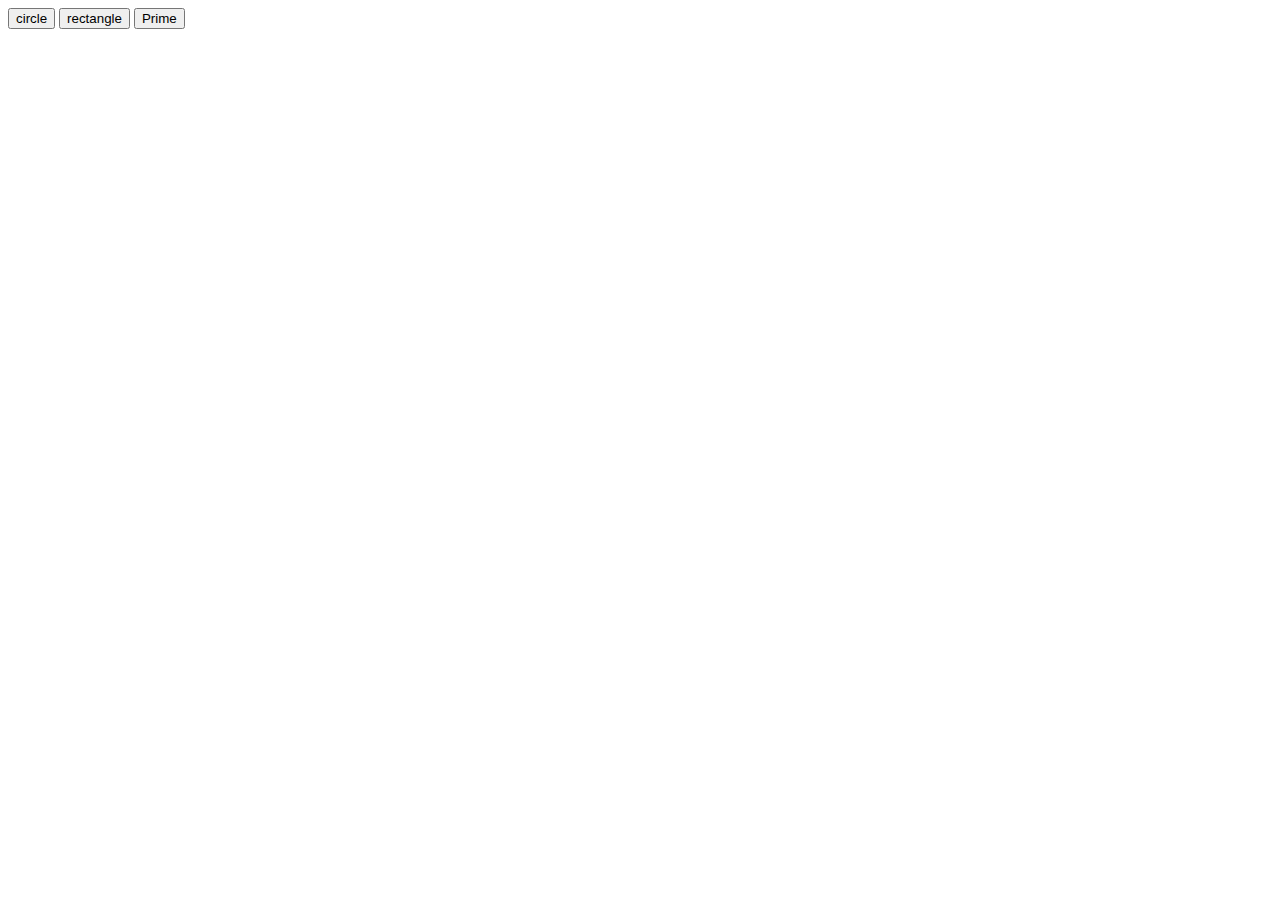
<file: index.html>
<!DOCTYPE html>
<html>
   <head>
      <title>perimeter and area</title>
   </head>
   <body>
      <button onclick="myFunction()">circle</button>
      <button onclick="myFunction1()">rectangle</button>
      <button onclick="myFunction3()">Prime</button>
      <p id="Demo"></p>
      <script type="text/javascript">
         function myFunction()
         {
         var n=prompt("enter the value of radius");
         var perimeter;
         var area;
         if (n==null || n=="")
         {
         alert("user cancelled the prompt");}
         else if (isNaN(n))
         {
         alert("only numbers are allowed");
         }
         else{perimeter=2*3.14*n;
         area=3.14*n*n;
         }
         document.getElementById("Demo").innerHTML+="perimeter="+perimeter;
         document.getElementById("Demo").innerHTML+="<br>area="+area;
         }
         function myFunction1()
         {
         var length=prompt("enter the value of length");
         if (length==null || length=="")
         {
         alert("user cancelled the prompt");
         }
         else if (isNaN(length))
         {
         alert("only numbers are allowed");
         }
         else{
         var breadth=prompt("enter the value of breadth");
          if (breadth==null || breadth=="")
         {
         alert("user cancelled the prompt");}
         else if (isNaN(breadth))
         {
         alert("only numbers are allowed");
         }else
          {
         perimeter=2*length+2*breadth;
         area=length*breadth;
         
         document.getElementById("Demo").innerHTML+="perimeter="+perimeter;
         document.getElementById("Demo").innerHTML+="<br>area="+area;
         }
         }
         }
         function isPrime(n){
         for(var i=2;i<=n/2;i++)
         if(n%i==0)
         return "";
         return n+"<br>";
         }
         function myFunction3(){
    
         var n,result="";
         n = prompt("Enter a number");
         for(var i=2;i<Number(n);i++)
         result += isPrime(i);
         document.getElementById("Demo").innerHTML=result;
         }
         
      </script>
   </body>
</html>
</file>
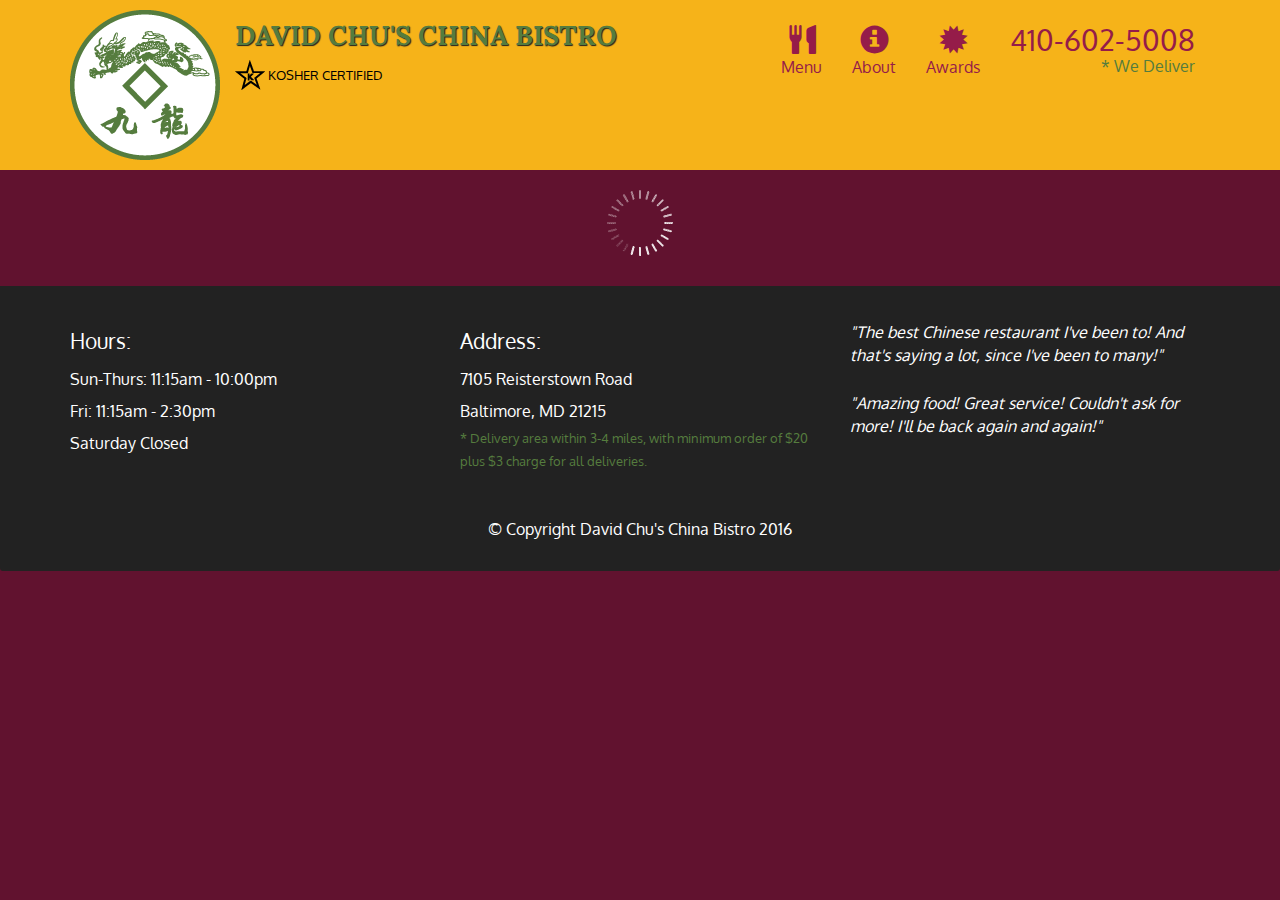
<file: coursera assng/index.html>
<!doctype html>
<html lang="en">
  <head>
    <meta charset="utf-8">
    <meta http-equiv="X-UA-Compatible" content="IE=edge">
    <meta name="viewport" content="width=device-width, initial-scale=1">
    <title>David Chu's China Bistro</title>
    <link rel="stylesheet" href="css/bootstrap.min.css">
    <link rel="stylesheet" href="css/styles.css">
    <link href='https://fonts.googleapis.com/css?family=Oxygen:400,300,700' rel='stylesheet' type='text/css'>
    <link href='https://fonts.googleapis.com/css?family=Lora' rel='stylesheet' type='text/css'>
  </head>
<body>
  <header>
    <nav id="header-nav" class="navbar navbar-default">
      <div class="container">
        <div class="navbar-header">
          <a href="index.html" class="pull-left visible-md visible-lg">
            <div id="logo-img" alt="Logo image"></div>
          </a>

          <div class="navbar-brand">
            <a href="index.html"><h1>David Chu's China Bistro</h1></a>
            <p>
              <img src="images/star-k-logo.png" alt="Kosher certification">
              <span>Kosher Certified</span>
            </p>
          </div>

          <button id="navbarToggle" type="button" class="navbar-toggle collapsed" data-toggle="collapse" data-target="#collapsable-nav" aria-expanded="false">
            <span class="sr-only">Toggle navigation</span>
            <span class="icon-bar"></span>
            <span class="icon-bar"></span>
            <span class="icon-bar"></span>
          </button>
        </div>
        
        <div id="collapsable-nav" class="collapse navbar-collapse">
           <ul id="nav-list" class="nav navbar-nav navbar-right">
            <li id="navHomeButton" class="visible-xs active">
              <a href="index.html">
                <span class="glyphicon glyphicon-home"></span> Home</a>
            </li>
            <li id="navMenuButton">
              <a href="#" onclick="$dc.loadMenuCategories();">
                <span class="glyphicon glyphicon-cutlery"></span><br class="hidden-xs"> Menu</a>
            </li>
            <li>
              <a href="#">
                <span class="glyphicon glyphicon-info-sign"></span><br class="hidden-xs"> About</a>
            </li>
            <li>
              <a href="#">
                <span class="glyphicon glyphicon-certificate"></span><br class="hidden-xs"> Awards</a>
            </li>
            <li id="phone" class="hidden-xs">
              <a href="tel:410-602-5008">
                <span>410-602-5008</span></a><div>* We Deliver</div>
            </li>
          </ul><!-- #nav-list -->
        </div><!-- .collapse .navbar-collapse -->
      </div><!-- .container -->
    </nav><!-- #header-nav -->
  </header>

  <div id="call-btn" class="visible-xs">
    <a class="btn" href="tel:410-602-5008">
    <span class="glyphicon glyphicon-earphone"></span>
    410-602-5008
    </a>
  </div>
  <div id="xs-deliver" class="text-center visible-xs">* We Deliver</div>

  <div id="main-content" class="container"></div>

  <footer class="panel-footer">
    <div class="container">
      <div class="row">
        <section id="hours" class="col-sm-4">
          <span>Hours:</span><br>
          Sun-Thurs: 11:15am - 10:00pm<br>
          Fri: 11:15am - 2:30pm<br>
          Saturday Closed
          <hr class="visible-xs">
        </section>
        <section id="address" class="col-sm-4">
          <span>Address:</span><br>
          7105 Reisterstown Road<br>
          Baltimore, MD 21215
          <p>* Delivery area within 3-4 miles, with minimum order of $20 plus $3 charge for all deliveries.</p>
          <hr class="visible-xs">
        </section>
        <section id="testimonials" class="col-sm-4">
          <p>"The best Chinese restaurant I've been to! And that's saying a lot, since I've been to many!"</p>
          <p>"Amazing food! Great service! Couldn't ask for more! I'll be back again and again!"</p>
        </section>
      </div>
      <div class="text-center">&copy; Copyright David Chu's China Bistro 2016</div>
    </div>
  </footer>

  <!-- jQuery (Bootstrap JS plugins depend on it) -->
  <script src="js/jquery-2.1.4.min.js"></script>
  <script src="js/bootstrap.min.js"></script>
  <script src="js/ajax-utils.js"></script>
  <script src="js/script.js"></script>
</body>
</html>
</file>
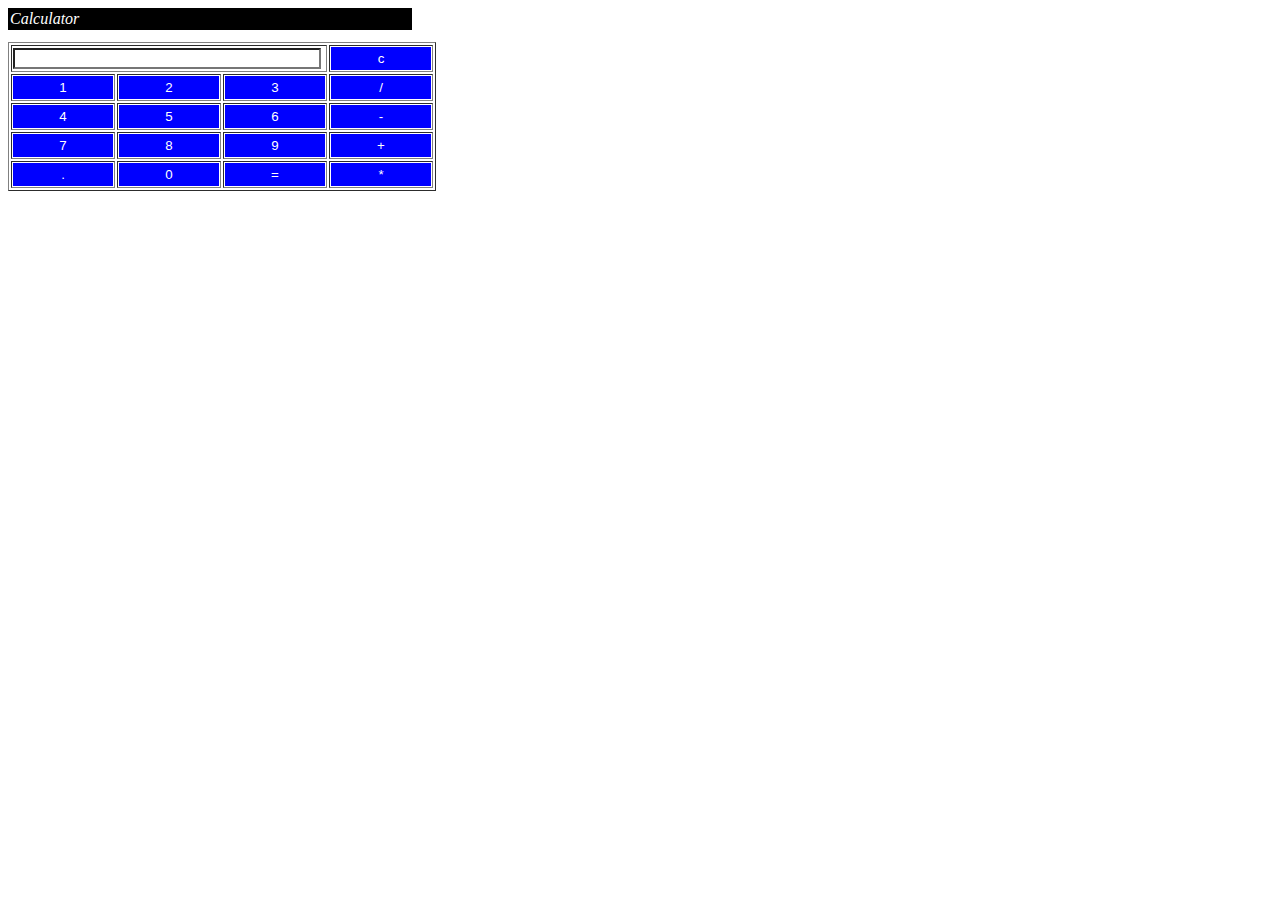
<file: calulator.html>
<!DOCTYPE html>
<html>
<head>
<script>

     
    function dis(val) 
    { 
      document.getElementById("result").value+=val 
    } 
    
     
    function solve() 
    { 
      let x = document.getElementById("result").value 
      let y = eval(x) 
      document.getElementById("result").value = y 
    } 
    
     
    function clr() 
    { 
      document.getElementById("result").value = "" 
    } 
</script>
<style>
	.title {
		margin-bottom: 12px;
		background-color: black;
		color: white;
		width: 400px;
		border: solid black 2px;
		font-style: italic;
	}
  input[type="button"]
	{
		background-color: blue;
		color: white;
		width: 100px;
		border: solid blue;
	}
	input[type="text"]
	{
		color: black;
		background-color: white;
		font-style: italic;
		width: 300px;
	}
</style>
</head>
 <body>
	<div class= title >Calculator</div>
	<table border="1">
		<tr>
			<td colspan="3"><input type="text" id="result"/></td>
			<td><input type="button" value="c" onclick="clr()"/> </td>
		</tr> 
  <tr>
			<td><input type="button" value="1" onclick="dis('1')"/> </td>

			<td><input type="button" value="2" onclick="dis('2')"/> </td>

			<td><input type="button" value="3" onclick="dis('3')"/> </td>

			<td><input type="button" value="/" onclick="dis('/')"/> </td>
		</tr>
    <tr>
			<td><input type="button" value="4" onclick="dis('4')"/> </td> 

            <td><input type="button" value="5" onclick="dis('5')"/> </td> 

            <td><input type="button" value="6" onclick="dis('6')"/> </td> 

            <td><input type="button" value="-" onclick="dis('-')"/> </td> 

		</tr>
    <tr>
			<td><input type="button" value="7" onclick="dis('7')"/> </td> 

            <td><input type="button" value="8" onclick="dis('8')"/> </td> 

            <td><input type="button" value="9" onclick="dis('9')"/> </td> 

            <td><input type="button" value="+" onclick="dis('+')"/> </td> 

		</tr>
    <tr>
			 <td><input type="button" value="." onclick="dis('.')"/> </td> 

             <td><input type="button" value="0" onclick="dis('0')"/> </td>
             <td><input type="button" value="=" onclick="solve()"/> </td> 

             <td><input type="button" value="*" onclick="dis('*')"/> </td>
		</tr>
    

	</table>
</body>
  </html>
</file>
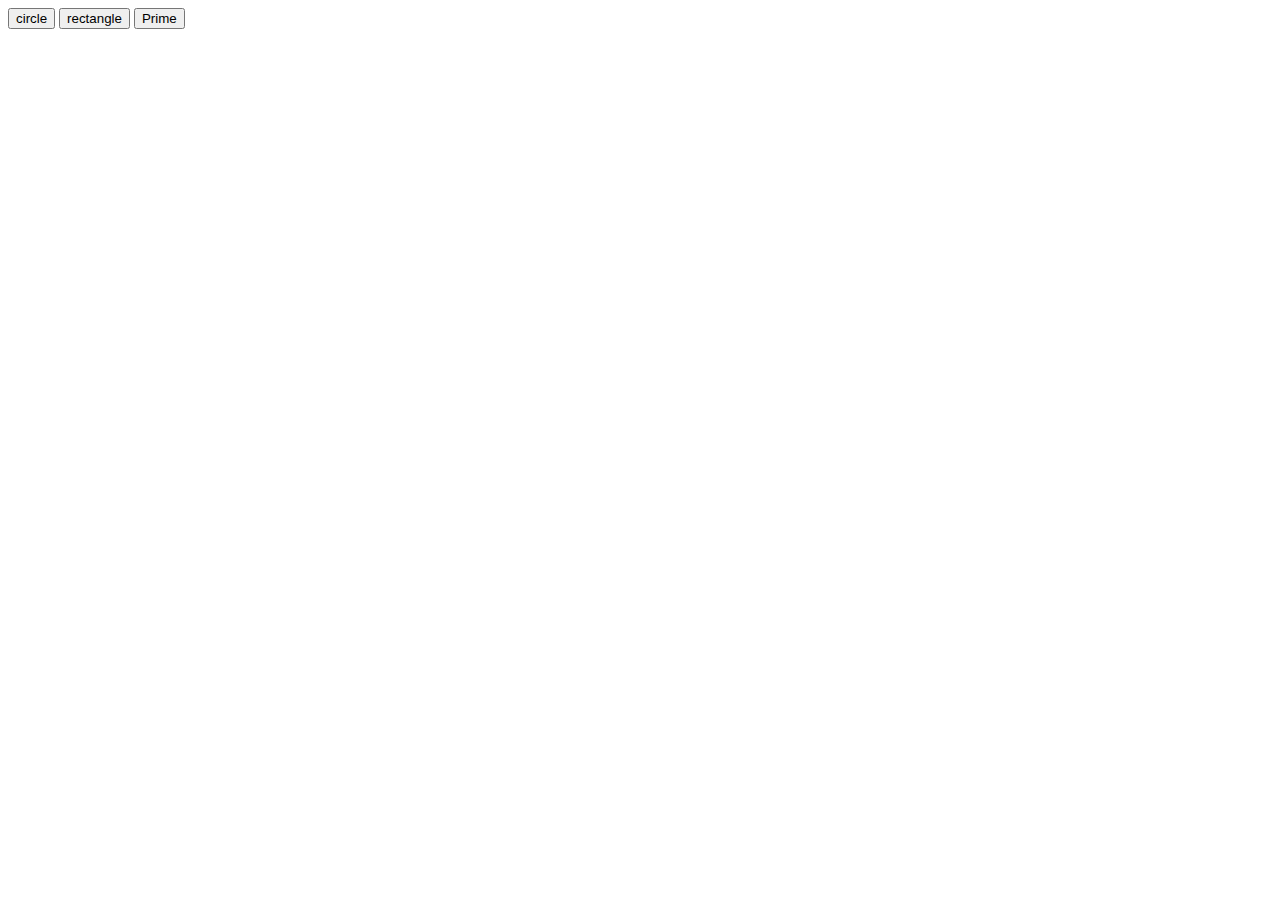
<file: perimeter and area.html>
<!DOCTYPE html>
<html>
   <head>
      <title>perimeter and area</title>
   </head>
   <body>
      <button onclick="myFunction()">circle</button>
      <button onclick="myFunction1()">rectangle</button>
      <button onclick="myFunction3()">Prime</button>
      <p id="Demo"></p>
      <script type="text/javascript">
         function myFunction()
         {
         var n=prompt("enter the value of radius");
         var perimeter;
         var area;
         if (n==null || n=="")
         {
         alert("user cancelled the prompt");}
         else if (isNaN(n))
         {
         alert("only numbers are allowed");
         }
         else{perimeter=2*3.14*n;
         area=3.14*n*n;
         }
         document.getElementById("Demo").innerHTML+="perimeter="+perimeter;
         document.getElementById("Demo").innerHTML+="<br>area="+area;
         }
         function myFunction1()
         {
         var length=prompt("enter the value of length");
         if (length==null || length=="")
         {
         alert("user cancelled the prompt");
         }
         else if (isNaN(length))
         {
         alert("only numbers are allowed");
         }
         else{
         var breadth=prompt("enter the value of breadth");
          if (breadth==null || breadth=="")
         {
         alert("user cancelled the prompt");}
         else if (isNaN(breadth))
         {
         alert("only numbers are allowed");
         }else
          {
         perimeter=2*length+2*breadth;
         area=length*breadth;
         
         document.getElementById("Demo").innerHTML+="perimeter="+perimeter;
         document.getElementById("Demo").innerHTML+="<br>area="+area;
         }
         }
         }
         function isPrime(n){
         for(var i=2;i<=n/2;i++)
         if(n%i==0)
         return "";
         return n+"<br>";
         }
         function myFunction3(){
    
         var n,result="";
         n = prompt("Enter a number");
         for(var i=2;i<Number(n);i++)
         result += isPrime(i);
         document.getElementById("Demo").innerHTML=result;
         }
         
      </script>
   </body>
</html>
</file>
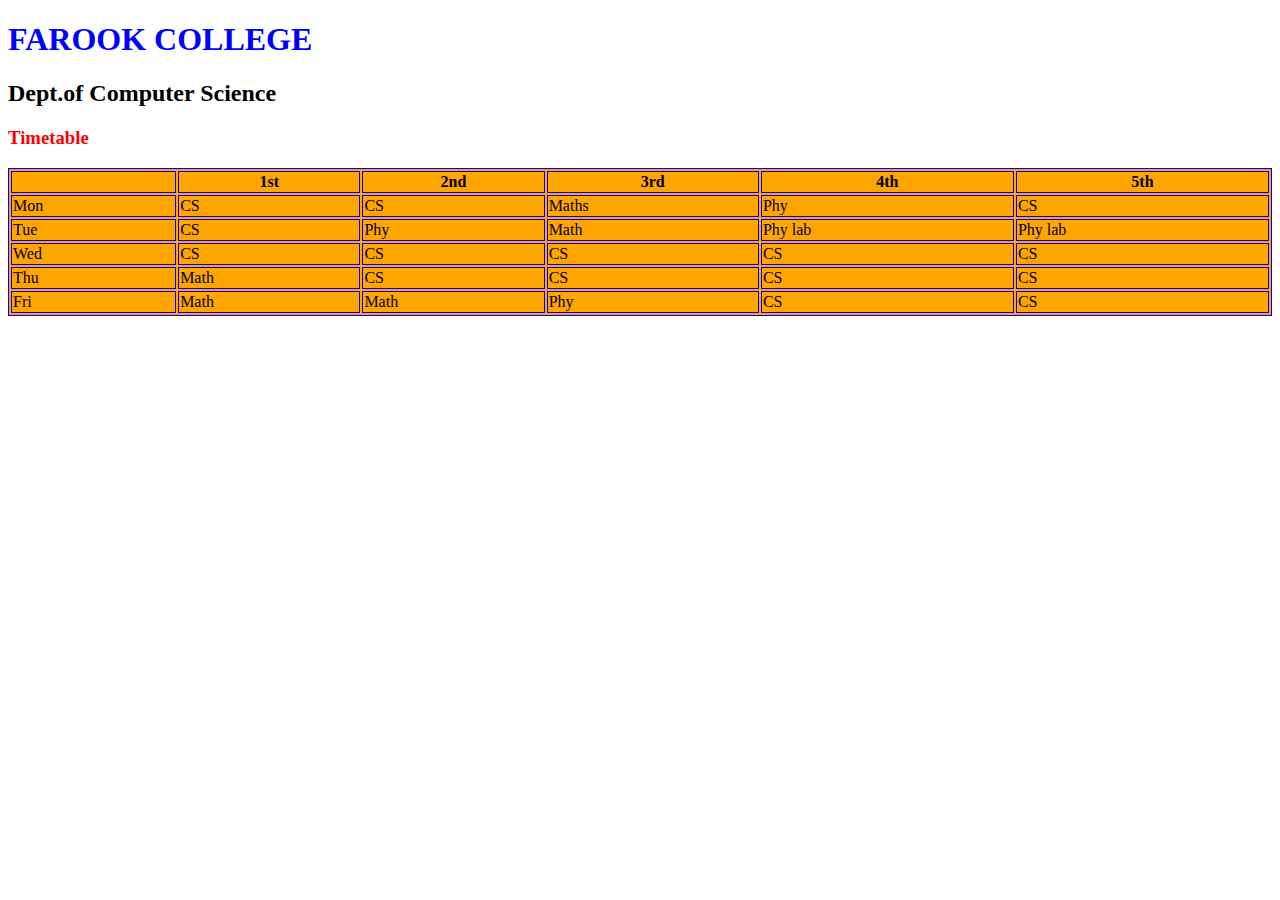
<file: timetable.html>
<!doctype html>
<html>
<head>
<style>
table, th, td {
 border: 1px solid blue;
 background-color: orange;
 }
 </style>
 </head>
 <body>
 
 <h1 style="color: blue;">FAROOK COLLEGE</h1>
 <h2>Dept.of Computer Science</h2>
 <h3 style="color: red;">Timetable</h3>
 <table style="width:100%">
 <tr>
 <th></th>
 <th>1st</th>
 <th>2nd</th>
 <th>3rd</th>
 <th>4th</th>
 <th>5th</th>
 </tr>
 <tr>
  <td>Mon</td>
  <td>CS</td>
  <td>CS</td>
  <td>Maths</td>
  <td>Phy</td>
  <td>CS</td>
  </tr>
  <tr>
  <td>Tue</td>
  <td>CS</td>
  <td>Phy</td>
  <td>Math</td>
  <td>Phy lab</td>
  <td>Phy lab</td>
  </tr>
  <tr>
  <td>Wed</td>
  <td>CS</td>
  <td>CS</td>
  <td>CS</td>
  <td>CS</td>
  <td>CS</td>
  </tr>
  <tr>
  <td>Thu</td>
  <td>Math</td>
  <td>CS</td>
  <td>CS</td>
  <td>CS</td>
  <td>CS</td>
  </tr>
  <tr>
  <td>Fri</td>
  <td>Math</td>
  <td>Math</td>
  <td>Phy</td>
  <td>CS</td>
  <td>CS</td>
  </tr>
  </table>
  </body>
  </html>
</file>
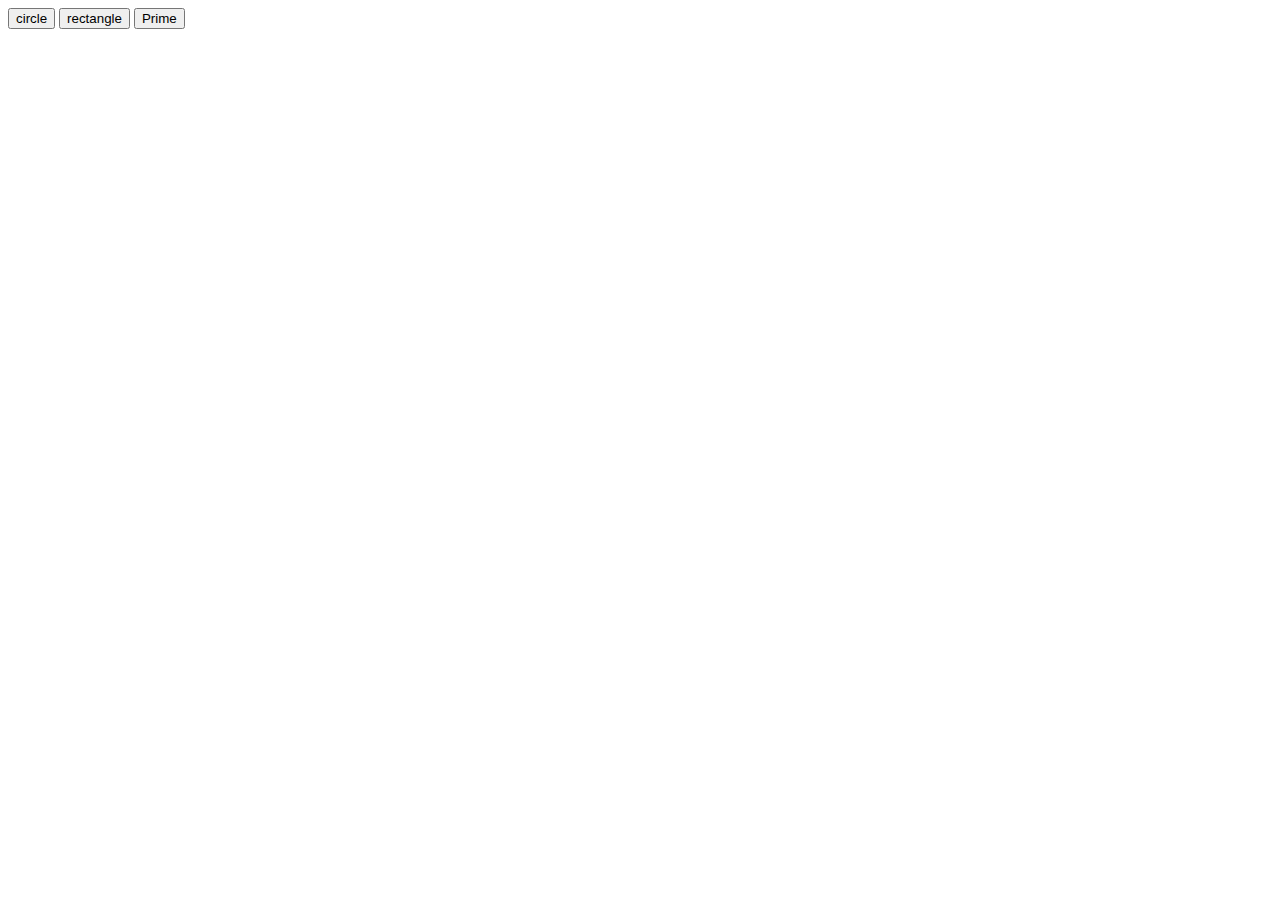
<file: class work/perimeter and area.html>
<!DOCTYPE html>
<html>
   <head>
      <title>perimeter and area</title>
   </head>
   <body>
      <button onclick="myFunction()">circle</button>
      <button onclick="myFunction1()">rectangle</button>
      <button onclick="myFunction3()">Prime</button>
      <p id="Demo"></p>
      <script type="text/javascript">
         function myFunction()
         {
         var n=prompt("enter the value of radius");
         var perimeter;
         var area;
         if (n==null || n=="")
         {
         alert("user cancelled the prompt");}
         else if (isNaN(n))
         {
         alert("only numbers are allowed");
         }
         else{perimeter=2*3.14*n;
         area=3.14*n*n;
         }
         document.getElementById("Demo").innerHTML+="perimeter="+perimeter;
         document.getElementById("Demo").innerHTML+="<br>area="+area;
         }
         function myFunction1()
         {
         var length=prompt("enter the value of length");
         if (length==null || length=="")
         {
         alert("user cancelled the prompt");
         }
         else if (isNaN(length))
         {
         alert("only numbers are allowed");
         }
         else{
         var breadth=prompt("enter the value of breadth");
          if (breadth==null || breadth=="")
         {
         alert("user cancelled the prompt");}
         else if (isNaN(breadth))
         {
         alert("only numbers are allowed");
         }else
          {
         perimeter=2*length+2*breadth;
         area=length*breadth;
         
         document.getElementById("Demo").innerHTML+="perimeter="+perimeter;
         document.getElementById("Demo").innerHTML+="<br>area="+area;
         }
         }
         }
         function isPrime(n){
         for(var i=2;i<=n/2;i++)
         if(n%i==0)
         return "";
         return n+"<br>";
         }
         function myFunction3(){
    
         var n,result="";
         n = prompt("Enter a number");
         for(var i=2;i<Number(n);i++)
         result += isPrime(i);
         document.getElementById("Demo").innerHTML=result;
         }
         
      </script>
   </body>
</html>
</file>
<file: coursera assng/css/styles.css>
body {
  font-size: 16px;
  color: #fff;
  background-color: #61122f;
  font-family: 'Oxygen', sans-serif;
}

/** HEADER **/
#header-nav {
  background-color: #f6b319;
  border-radius: 0;
  border: 0;
}

#logo-img {
  background: url('../images/restaurant-logo_large.png') no-repeat;
  width: 150px;
  height: 150px;
  margin: 10px 15px 10px 0;
}

.navbar-brand {
  padding-top: 25px;
}
.navbar-brand h1 { /* Restaurant name */
  font-family: 'Lora', serif;
  color: #557c3e;
  font-size: 1.5em;
  text-transform: uppercase;
  font-weight: bold;
  text-shadow: 1px 1px 1px #222;
  margin-top: 0;
  margin-bottom: 0;
  line-height: .75;
}
.navbar-brand a:hover, .navbar-brand a:focus {
  text-decoration: none;
}
.navbar-brand p { /* Kosher cert */
  color: #000;
  text-transform: uppercase;
  font-size: .7em;
  margin-top: 15px;
}
.navbar-brand p span { /* Star-K */
  vertical-align: middle;
}

#nav-list {
  margin-top: 10px;
}
#nav-list a {
  color: #951C49;
  text-align: center;
}
#nav-list a:hover {
  background: #E7E7E7;
}
#nav-list a span {
  font-size: 1.8em;
}

#phone {
  margin-top: 5px;
}
#phone a { /* Phone number */
  text-align: right;
  padding-bottom: 0;
}
#phone div { /* We Deliver */
  color: #557c3e;
  text-align: right;
  padding-right: 15px;
}

.navbar-header button.navbar-toggle, .navbar-header .icon-bar {
  border: 1px solid #61122f;
}
.navbar-header button.navbar-toggle {
  clear: both;
  margin-top: -30px;
}
/* END HEADER */

/* FOOTER */
.panel-footer {
  margin-top: 30px;
  padding-top: 35px;
  padding-bottom: 30px;
  background-color: #222;
  border-top: 0;
}
.panel-footer div.row {
  margin-bottom: 35px;
}
#hours, #address {
  line-height: 2;
}
#hours > span, #address > span {
  font-size: 1.3em;
}
#address p {
  color: #557c3e;
  font-size: .8em;
  line-height: 1.8;
}
#testimonials {
  font-style: italic;
}
#testimonials p:nth-child(2) {
  margin-top: 25px;
}
/* END FOOTER */



/* HOME PAGE */
.container .jumbotron {
  box-shadow: 0 0 50px #3F0C1F;
  border: 2px solid #3F0C1F;
}

#menu-tile, #specials-tile, #map-tile {
  height: 250px;
  width: 100%;
  margin-bottom: 15px;
  position: relative;
  border: 2px solid #3F0C1F;
  overflow: hidden;
}
#menu-tile:hover, #specials-tile:hover, #map-tile:hover {
  box-shadow: 0 1px 5px 1px #cccccc;
}
#menu-tile {
  background: url('../images/menu-tile.jpg') no-repeat;
  background-position: center;
}
#specials-tile {
  background: url('../images/specials-tile.jpg') no-repeat;
  background-position: center;
}
#menu-tile span, #specials-tile span, #map-tile span {
  position: absolute;
  bottom: 0;
  right: 0;
  width: 100%;
  text-align: center;
  font-size: 1.6em;
  text-transform: uppercase;
  background-color: #000;
  color: #fff;
  opacity: .8;
}
/* END HOME PAGE */

/* MENU CATEGORIES PAGE */
.category-tile { 
  position: relative;
  border: 2px solid #3F0C1F;
  overflow: hidden;
  width: 200px;
  height: 200px;
  margin: 0 auto 15px;
}
.category-tile span {
  position: absolute;
  bottom: 0;
  right: 0;
  width: 100%;
  text-align: center;
  font-size: 1.2em;
  text-transform: uppercase;
  background-color: #000;
  color: #fff;
  opacity: .8;
}
.category-tile:hover {
  box-shadow: 0 1px 5px 1px #cccccc;
}

#menu-categories-title + div {
  margin-bottom: 50px;
}
/* END MENU CATEGORIES PAGE */

/* SINGLE CATEGORY PAGE */
.menu-item-tile {
  margin-bottom: 25px;
}
.menu-item-tile hr {
  width: 80%;
}
.menu-item-tile .menu-item-price {
  font-size: 1.1em;
  text-align: right;
  margin-top: -15px;
  margin-right: -15px;
}
.menu-item-tile .menu-item-price span {
  font-size: .6em;
}
.menu-item-photo {
  position: relative;
  border: 2px solid #3F0C1F; 
  overflow: hidden;
  padding: 0;
  margin-right: -15px;
  margin-left: auto;
  margin-bottom: 20px;
  max-width: 250px;
}
.menu-item-photo div {
  position: absolute;
  bottom: 0;
  right: 0;
  width: 80px;
  background-color: #557c3e;
  text-align: center;
}
.menu-item-description {
  padding-right: 30px;
}
h3.menu-item-title {
  margin: 0 0 10px;
}
.menu-item-details {
  font-size: .9em;
  font-style: italic;
}
/* END SINGLE CATEGORY PAGE */


/********** Large devices only **********/
@media (min-width: 1200px) {
  .container .jumbotron {
    background: url('../images/jumbotron_1200.jpg') no-repeat;
    height: 675px;
  }
}

/********** Medium devices only **********/
@media (min-width: 992px) and (max-width: 1199px) {
  /* Header */
  #logo-img {
    background: url('../images/restaurant-logo_medium.png') no-repeat;
    width: 100px;
    height: 100px;
    margin: 5px 5px 5px 0;
  }
  /* End Header */

  /* Home Page */
  .container .jumbotron {
    background: url('../images/jumbotron_992.jpg') no-repeat;
    height: 558px;
  }
  /* End Home Page */
}

/********** Small devices only **********/
@media (min-width: 768px) and (max-width: 991px) {
  /* Home Page */
  .container .jumbotron {
    background: url('../images/jumbotron_768.jpg') no-repeat;
    height: 432px;
  }
  /* End Home Page */
}

/********** Extra small devices only **********/
@media (max-width: 767px) {
  /* Header */
  .navbar-brand {
    padding-top: 10px;
    height: 80px;
  }
  .navbar-brand h1 { /* Restaurant name */
    padding-top: 10px;
    font-size: 5vw; /* 1vw = 1% of viewport width */
  }
  .navbar-brand p { /* Kosher cert */
    font-size: .6em;
    margin-top: 12px;
  }
  .navbar-brand p img { /* Star-K */
    height: 20px;
  }

  #collapsable-nav a { /* Collapsed nav menu text */
    font-size: 1.2em;
  }
  #collapsable-nav a span { /* Collapsed nav menu glyph */
    font-size: 1em;
    margin-right: 5px;
  }

  #call-btn > a {
    font-size: 1.5em;
    display: block;
    margin: 0 20px;
    padding: 10px;
    border: 2px solid #fff;
    background-color: #f6b319;
    color: #951c49;
  }
  #xs-deliver {
    margin-top: 5px;
    font-size: .7em;
    letter-spacing: .1em;
    text-transform: uppercase;
  }
  /* End Header */

  /* Footer */
  .panel-footer section {
    margin-bottom: 30px;
    text-align: center;
  }
  .panel-footer section:nth-child(3) {
    margin-bottom: 0; /* margin already exists on the whole row */
  }
  .panel-footer section hr {
    width: 50%;
  }
  /* End Footer */

  /* Home Page */
  .container .jumbotron {
    margin-top: 30px;
    padding: 0;
  }
  #menu-tile, #specials-tile {
    width: 360px;
    margin: 0 auto 15px;
  }

  .menu-item-photo {
    margin-right: auto;
  }
  .menu-item-tile .menu-item-price {
    text-align: center;
  }
  .menu-item-description {
    text-align: center;;
  }
}


/********** Super extra small devices Only :-) (e.g., iPhone 4) **********/
@media (max-width: 479px) {
  /* Header */
  .navbar-brand h1 { /* Restaurant name */
    padding-top: 5px;
    font-size: 6vw;
  }
  /* End Header */
  
  /* Home page */
  #menu-tile, #specials-tile {
    width: 280px;
    margin: 0 auto 15px;
  }

  .col-xxs-12 {
    position: relative;
    min-height: 1px;
    padding-right: 15px;
    padding-left: 15px;
    float: left;
    width: 100%;
  }
}
</file>
